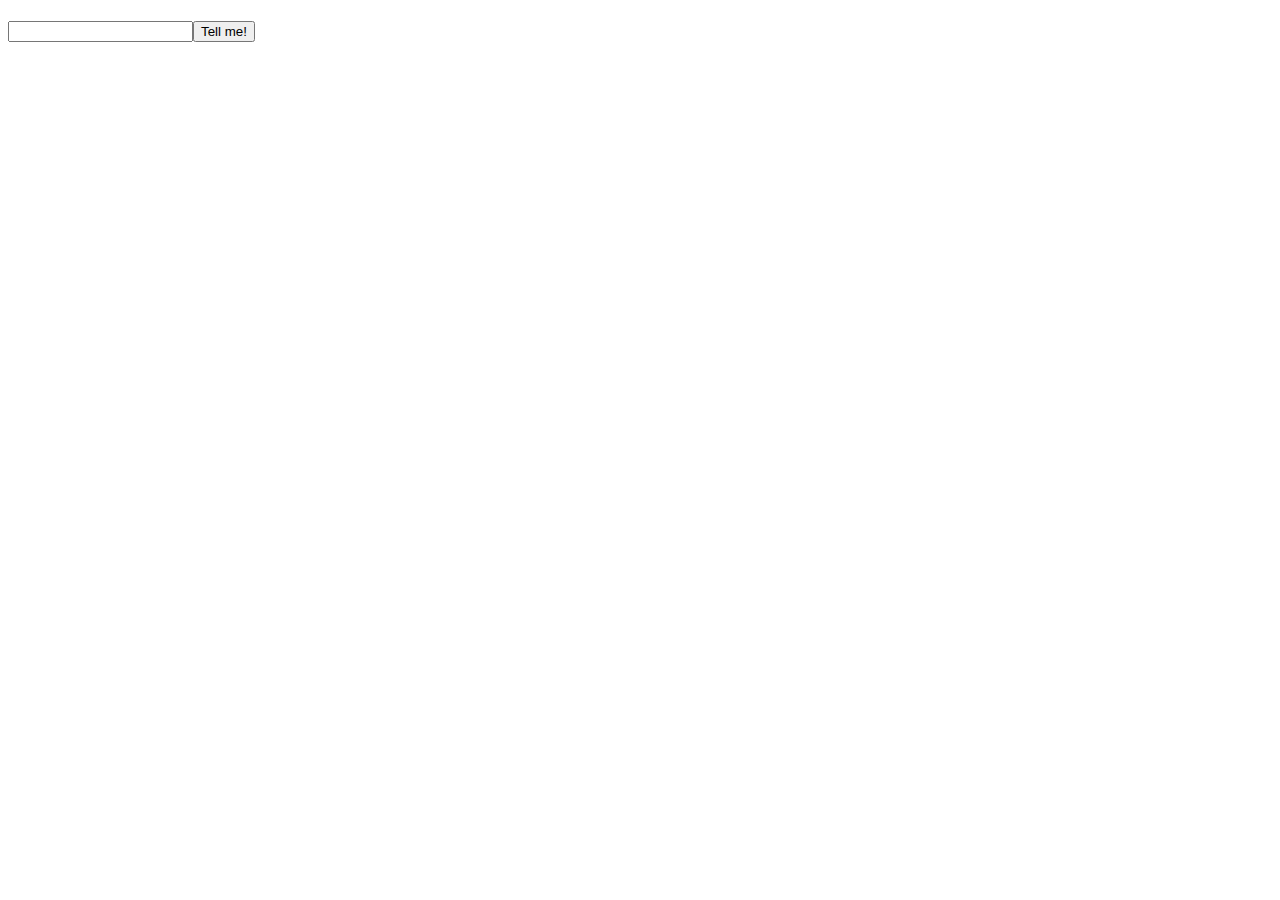
<file: bulls-and-cows/index.html>
<!DOCTYPE html>
<html lang="en">
<head>
    <meta charset="UTF-8">
    <meta name="viewport" content="width=device-width, initial-scale=1.0">
    <title>Bulls & Cows</title>
</head>
<body>
    <script src="index.js"></script>
</body>
</html>
</file>
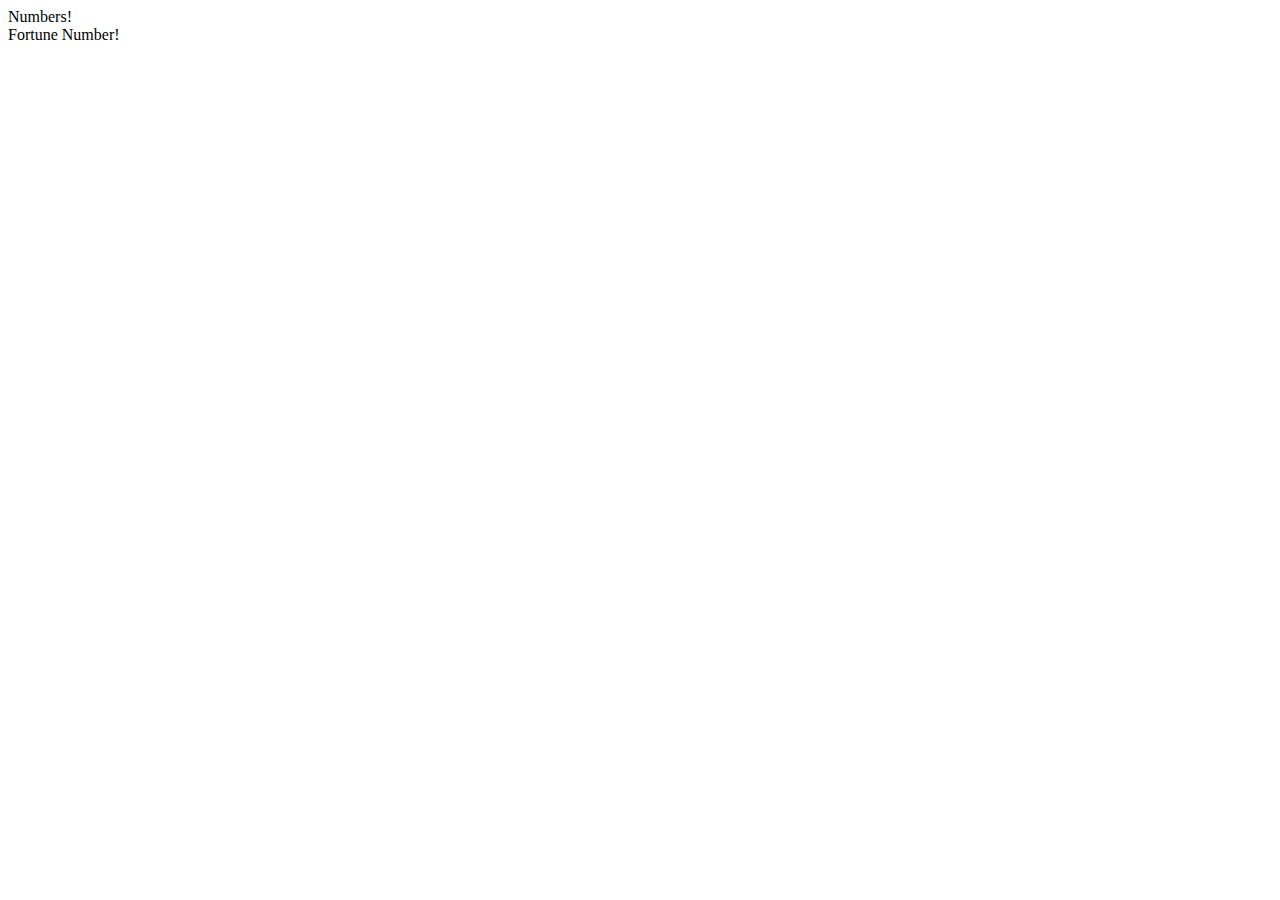
<file: lottery/index.html>
<!DOCTYPE html>
<html lang="en">
<head>
    <meta charset="UTF-8">
    <meta name="viewport" content="width=device-width, initial-scale=1.0">
</head>
<body>
    <div>Numbers!</div>
    <div id="resultNums"></div>
    <div>Fortune Number!</div>
    <div class="resultBonus"></div>
    <script src="index.js"></script>
</body>
</html>
</file>
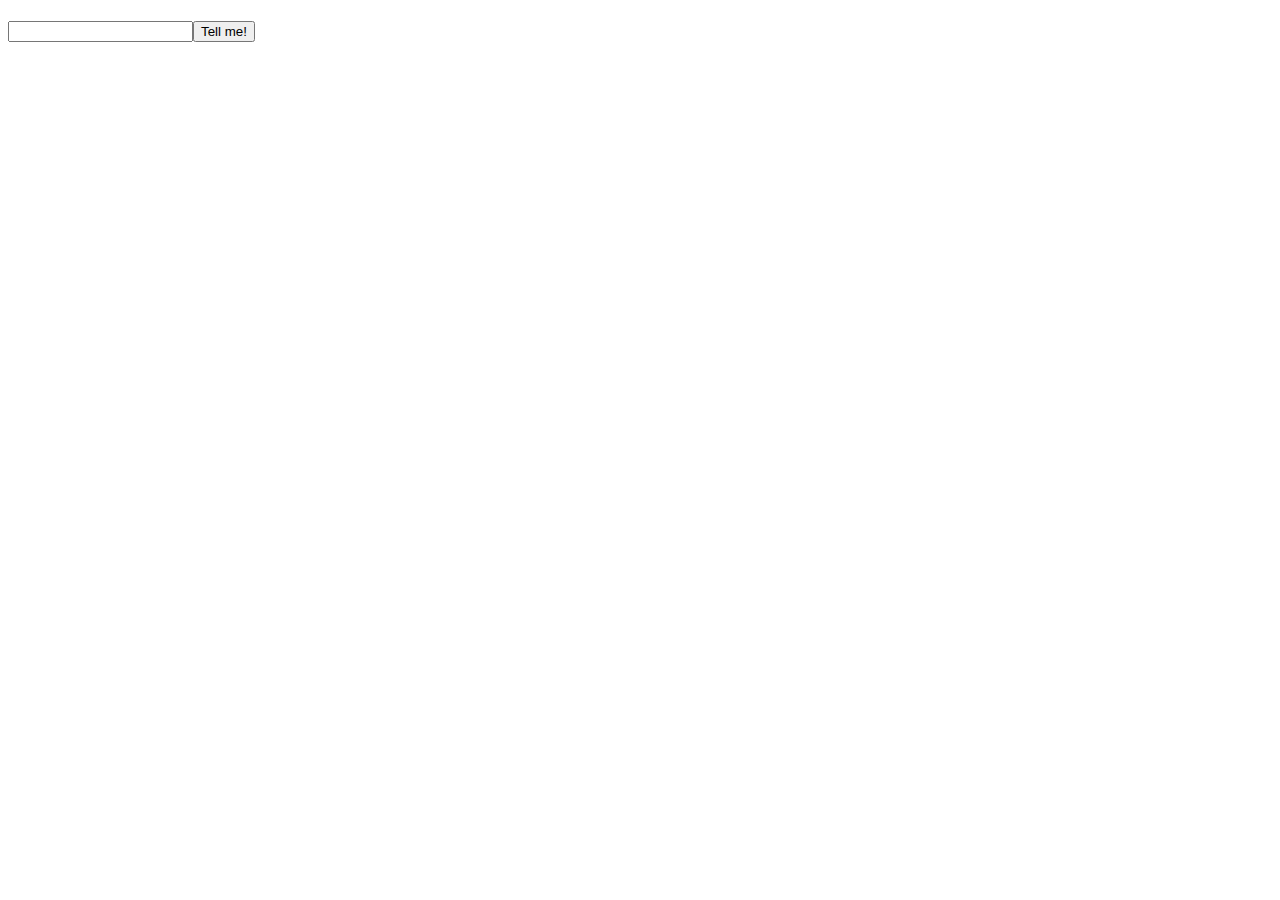
<file: bulls-and-cows.html>
<!DOCTYPE html>
<html lang="en">
<head>
    <meta charset="UTF-8">
    <meta name="viewport" content="width=device-width, initial-scale=1.0">
    <title>Bulls & Cows</title>
</head>
<body>
    <script src="bulls-and-cows.js"></script>
</body>
</html>
</file>
